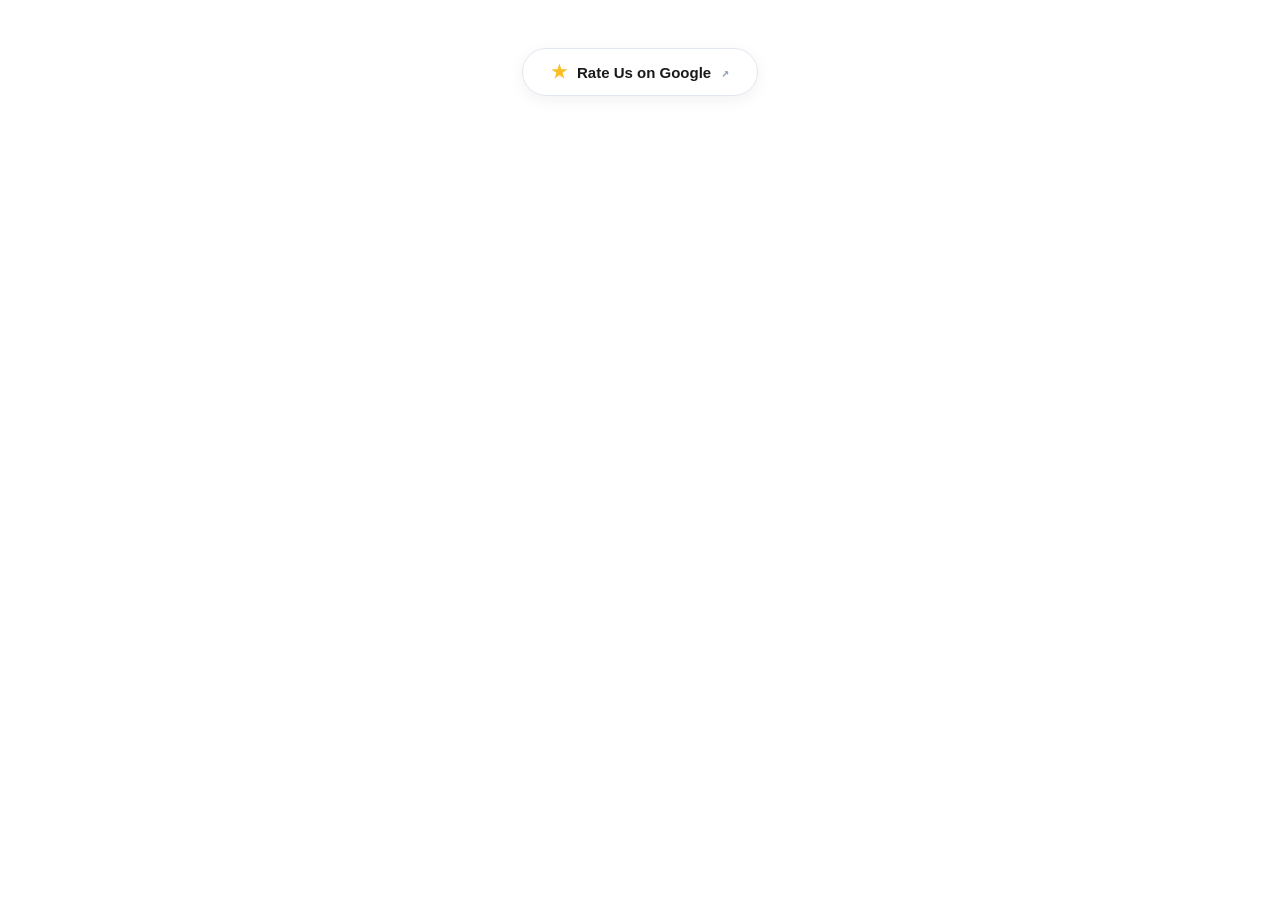
<file: public/google-review-popup.html>
<!DOCTYPE html>
<html lang="en">
<head>
  <meta charset="UTF-8" />
  <meta name="viewport" content="width=device-width, initial-scale=1.0" />
  <title>Google Review Rating Popup Component</title>
  <style>
    /* ==========================================================================
       GOOGLE REVIEW POPUP COMPONENT (PURE CSS)
       All class names are prefixed with 'grp-' to prevent conflicts.
       ========================================================================== */

    /* Universal box-sizing for this component */
    .grp-btn, .grp-modal-backdrop, .grp-modal-card, .grp-modal-card * {
      box-sizing: border-box;
      font-family: -apple-system, BlinkMacSystemFont, "Segoe UI", Roboto, "Helvetica Neue", Arial, sans-serif;
    }

    /* Container for centering the main button */
    .grp-container {
      display: flex;
      justify-content: center;
      align-items: center;
      padding: 40px 20px;
    }

    /* Main Trigger Button */
    .grp-btn {
      display: inline-flex;
      align-items: center;
      justify-content: center;
      gap: 10px;
      padding: 14px 28px;
      background-color: #ffffff;
      color: #1a1a1a;
      font-size: 15px;
      font-weight: 700;
      border: 1px solid #e2e8f0;
      border-radius: 24px;
      box-shadow: 0 4px 16px rgba(0, 0, 0, 0.06);
      cursor: pointer;
      transition: all 0.25s cubic-bezier(0.16, 1, 0.3, 1);
      user-select: none;
      text-decoration: none;
    }

    .grp-btn:hover {
      background-color: #fafafa;
      border-color: #cbd5e1;
      box-shadow: 0 8px 24px rgba(0, 0, 0, 0.09);
      transform: translateY(-2px);
    }

    .grp-btn:active {
      transform: translateY(0);
      box-shadow: 0 3px 10px rgba(0, 0, 0, 0.05);
    }

    .grp-star-icon {
      color: #fbbf24;
      font-size: 18px;
      line-height: 1;
      transition: transform 0.2s ease;
    }

    .grp-btn:hover .grp-star-icon {
      transform: scale(1.2);
    }

    .grp-arrow-icon {
      color: #94a3b8;
      font-size: 13px;
      font-family: monospace;
      font-weight: 600;
      transition: color 0.2s ease;
    }

    .grp-btn:hover .grp-arrow-icon {
      color: #475569;
    }

    /* Backdrop & Overlay */
    .grp-modal-backdrop {
      position: fixed;
      top: 0;
      left: 0;
      right: 0;
      bottom: 0;
      width: 100vw;
      height: 100vh;
      background-color: rgba(15, 23, 42, 0.45);
      backdrop-filter: blur(6px);
      -webkit-backdrop-filter: blur(6px);
      display: flex;
      align-items: center;
      justify-content: center;
      padding: 16px;
      z-index: 99999;
      opacity: 0;
      visibility: hidden;
      transition: opacity 0.25s ease, visibility 0.25s ease;
    }

    .grp-modal-backdrop.grp-active {
      opacity: 1;
      visibility: visible;
    }

    /* Modal Card */
    .grp-modal-card {
      position: relative;
      width: 100%;
      max-width: 420px;
      background: #ffffff;
      border: 1px solid #e2e8f0;
      border-radius: 24px;
      box-shadow: 0 20px 50px rgba(0, 0, 0, 0.15), 0 4px 16px rgba(0, 0, 0, 0.04);
      padding: 32px 28px 28px;
      text-align: center;
      transform: scale(0.92) translateY(8px);
      opacity: 0;
      transition: transform 0.25s cubic-bezier(0.16, 1, 0.3, 1), opacity 0.25s ease;
    }

    .grp-modal-backdrop.grp-active .grp-modal-card {
      transform: scale(1) translateY(0);
      opacity: 1;
    }

    /* Close Button */
    .grp-close-btn {
      position: absolute;
      top: 16px;
      right: 16px;
      width: 32px;
      height: 32px;
      border-radius: 50%;
      border: none;
      background: #f1f5f9;
      color: #64748b;
      font-size: 20px;
      line-height: 1;
      cursor: pointer;
      display: flex;
      align-items: center;
      justify-content: center;
      transition: all 0.2s ease;
      padding: 0;
    }

    .grp-close-btn:hover {
      background: #e2e8f0;
      color: #0f172a;
    }

    /* Header & Badge */
    .grp-badge-icon {
      width: 48px;
      height: 48px;
      margin: 0 auto 16px;
      background: #ffffff;
      border: 1px solid #f1f5f9;
      border-radius: 16px;
      box-shadow: 0 2px 8px rgba(0, 0, 0, 0.04);
      display: flex;
      align-items: center;
      justify-content: center;
      font-size: 24px;
      color: #fbbf24;
    }

    .grp-title {
      font-size: 22px;
      font-weight: 800;
      color: #0f172a;
      margin: 0 0 6px;
      letter-spacing: -0.02em;
    }

    .grp-subtext {
      font-size: 13px;
      color: #64748b;
      margin: 0 0 22px;
      line-height: 1.45;
    }

    /* Stars Row */
    .grp-stars-row {
      display: flex;
      justify-content: center;
      gap: 10px;
      margin-bottom: 12px;
    }

    .grp-star-btn {
      background: none;
      border: none;
      outline: none;
      padding: 4px;
      font-size: 38px;
      line-height: 1;
      color: #e2e8f0;
      cursor: pointer;
      transition: transform 0.15s ease, color 0.15s ease, filter 0.15s ease;
      user-select: none;
    }

    .grp-star-btn:hover {
      transform: scale(1.22);
    }

    .grp-star-btn.grp-star-active {
      color: #fbbf24;
      filter: drop-shadow(0 2px 6px rgba(251, 191, 36, 0.4));
    }

    .grp-star-btn.grp-star-hover {
      color: #fcd34d;
    }

    /* Dynamic Feedback Text */
    .grp-feedback-text {
      min-height: 22px;
      font-size: 13px;
      font-weight: 600;
      color: #334155;
      margin: 0 0 20px;
      transition: opacity 0.2s ease;
    }

    /* Submit / Continue Button */
    .grp-submit-btn {
      width: 100%;
      padding: 14px 20px;
      background: #0f172a;
      color: #ffffff;
      font-size: 14px;
      font-weight: 700;
      border: none;
      border-radius: 18px;
      cursor: pointer;
      display: inline-flex;
      align-items: center;
      justify-content: center;
      gap: 8px;
      transition: all 0.2s ease;
      box-shadow: 0 4px 14px rgba(15, 23, 42, 0.15);
    }

    .grp-submit-btn:not(:disabled):hover {
      background: #1e293b;
      box-shadow: 0 6px 18px rgba(15, 23, 42, 0.2);
      transform: translateY(-1px);
    }

    .grp-submit-btn:disabled {
      background: #f1f5f9;
      color: #94a3b8;
      border: 1px solid #e2e8f0;
      box-shadow: none;
      cursor: not-allowed;
      transform: none;
    }

    /* Thank You State */
    .grp-thankyou-screen {
      display: none;
      animation: grpFadeIn 0.3s ease forwards;
    }

    @keyframes grpFadeIn {
      from { opacity: 0; transform: translateY(6px); }
      to { opacity: 1; transform: translateY(0); }
    }

    .grp-heart-icon {
      width: 52px;
      height: 52px;
      margin: 4px auto 16px;
      background: #fff1f2;
      border: 1px solid #ffe4e6;
      border-radius: 18px;
      display: flex;
      align-items: center;
      justify-content: center;
      font-size: 26px;
    }

    .grp-trust-badge {
      background: #f8fafc;
      border: 1px solid #e2e8f0;
      border-radius: 16px;
      padding: 14px;
      margin: 18px 0 22px;
    }

    .grp-trust-badge-title {
      font-size: 13px;
      font-weight: 800;
      color: #0f172a;
      text-transform: uppercase;
      letter-spacing: 0.04em;
    }

    .grp-trust-badge-sub {
      font-size: 12px;
      color: #64748b;
      margin-top: 2px;
    }

    .grp-done-btn {
      width: 100%;
      padding: 13px 20px;
      background: #0f172a;
      color: #ffffff;
      font-size: 14px;
      font-weight: 700;
      border: none;
      border-radius: 18px;
      cursor: pointer;
      transition: all 0.2s ease;
    }

    .grp-done-btn:hover {
      background: #1e293b;
    }
  </style>
</head>
<body>

  <!-- ==================== 1. TRIGGER BUTTON ==================== -->
  <div class="grp-container">
    <button type="button" class="grp-btn" id="grp-trigger-btn" aria-haspopup="dialog">
      <span class="grp-star-icon">★</span>
      <span>Rate Us on Google</span>
      <span class="grp-arrow-icon">↗</span>
    </button>
  </div>

  <!-- ==================== 2. MODAL POPUP ==================== -->
  <div class="grp-modal-backdrop" id="grp-backdrop" role="dialog" aria-modal="true" aria-hidden="true">
    <div class="grp-modal-card" id="grp-card">
      
      <!-- Close Button -->
      <button type="button" class="grp-close-btn" id="grp-close-btn" aria-label="Close">×</button>

      <!-- SCREEN 1: RATING SELECTION -->
      <div id="grp-rating-screen">
        <div class="grp-badge-icon">★</div>
        <h3 class="grp-title">How was your experience?</h3>
        <p class="grp-subtext">Your feedback helps us serve you better.</p>

        <!-- 5 Interactive Stars -->
        <div class="grp-stars-row" id="grp-stars-container">
          <button type="button" class="grp-star-btn" data-star="1" aria-label="1 star">★</button>
          <button type="button" class="grp-star-btn" data-star="2" aria-label="2 stars">★</button>
          <button type="button" class="grp-star-btn" data-star="3" aria-label="3 stars">★</button>
          <button type="button" class="grp-star-btn" data-star="4" aria-label="4 stars">★</button>
          <button type="button" class="grp-star-btn" data-star="5" aria-label="5 stars">★</button>
        </div>

        <!-- Dynamic Feedback Text -->
        <div class="grp-feedback-text" id="grp-feedback-text">&nbsp;</div>

        <!-- Continue Button -->
        <button type="button" class="grp-submit-btn" id="grp-submit-btn" disabled>
          <span>Continue to Google</span>
          <span style="font-family: monospace;">↗</span>
        </button>
      </div>

      <!-- SCREEN 2: THANK YOU SCREEN -->
      <div class="grp-thankyou-screen" id="grp-thankyou-screen">
        <div class="grp-heart-icon">❤️</div>
        <h3 class="grp-title">Thank You! ❤️</h3>
        <p class="grp-subtext" style="margin-bottom: 0;">
          We truly appreciate your valuable feedback and support.
        </p>

        <!-- 26+ Years of Trust Badge -->
        <div class="grp-trust-badge">
          <div class="grp-trust-badge-title">26+ Years of Trust</div>
          <div class="grp-trust-badge-sub">Serving customers with care</div>
        </div>

        <!-- Done Button -->
        <button type="button" class="grp-done-btn" id="grp-done-btn">Done</button>
      </div>

    </div>
  </div>

  <!-- ==================== 3. JAVASCRIPT ==================== -->
  <script>
    (function () {
      "use strict";

      // Google Review URL
      var GOOGLE_REVIEW_URL = "https://g.page/r/CcNkBnhh_d2nEBM/review";

      // Dynamic feedback text mapping
      var FEEDBACK_TEXTS = {
        1: "We're sorry to hear that.",
        2: "Thank you for your feedback.",
        3: "Thanks for sharing your experience.",
        4: "We're glad you had a good experience!",
        5: "We're delighted you loved your experience! ❤️"
      };

      // State variables
      var selectedRating = 0;
      var hoveredRating = 0;

      // DOM Elements
      var triggerBtn = document.getElementById("grp-trigger-btn");
      var backdrop = document.getElementById("grp-backdrop");
      var card = document.getElementById("grp-card");
      var closeBtn = document.getElementById("grp-close-btn");
      var starsContainer = document.getElementById("grp-stars-container");
      var starBtns = starsContainer.querySelectorAll(".grp-star-btn");
      var feedbackText = document.getElementById("grp-feedback-text");
      var submitBtn = document.getElementById("grp-submit-btn");
      var ratingScreen = document.getElementById("grp-rating-screen");
      var thankyouScreen = document.getElementById("grp-thankyou-screen");
      var doneBtn = document.getElementById("grp-done-btn");

      // Open Modal
      function openModal() {
        resetState();
        backdrop.classList.add("grp-active");
        backdrop.setAttribute("aria-hidden", "false");
        document.body.style.overflow = "hidden";
      }

      // Close Modal
      function closeModal() {
        backdrop.classList.remove("grp-active");
        backdrop.setAttribute("aria-hidden", "true");
        document.body.style.overflow = "";
        resetState();
      }

      // Reset rating & screen state
      function resetState() {
        selectedRating = 0;
        hoveredRating = 0;
        updateStarsVisual();
        submitBtn.disabled = true;
        feedbackText.innerHTML = "&nbsp;";
        ratingScreen.style.display = "block";
        thankyouScreen.style.display = "none";
      }

      // Update stars UI
      function updateStarsVisual() {
        var active = hoveredRating || selectedRating;
        starBtns.forEach(function (btn) {
          var starVal = parseInt(btn.getAttribute("data-star"), 10);
          if (hoveredRating > 0) {
            btn.classList.toggle("grp-star-hover", starVal <= hoveredRating);
            btn.classList.toggle("grp-star-active", starVal <= hoveredRating);
          } else {
            btn.classList.remove("grp-star-hover");
            btn.classList.toggle("grp-star-active", starVal <= selectedRating);
          }
        });

        if (active > 0 && FEEDBACK_TEXTS[active]) {
          feedbackText.textContent = FEEDBACK_TEXTS[active];
        } else {
          feedbackText.innerHTML = "&nbsp;";
        }
      }

      // Star interaction listeners
      starBtns.forEach(function (btn) {
        btn.addEventListener("mouseenter", function () {
          hoveredRating = parseInt(this.getAttribute("data-star"), 10);
          updateStarsVisual();
        });

        btn.addEventListener("click", function () {
          selectedRating = parseInt(this.getAttribute("data-star"), 10);
          submitBtn.disabled = false;
          updateStarsVisual();
        });
      });

      starsContainer.addEventListener("mouseleave", function () {
        hoveredRating = 0;
        updateStarsVisual();
      });

      // Continue to Google button click
      submitBtn.addEventListener("click", function () {
        if (selectedRating === 0) return;
        // Open Google review link in new tab
        window.open(GOOGLE_REVIEW_URL, "_blank", "noopener,noreferrer");
        // Show thank you screen
        ratingScreen.style.display = "none";
        thankyouScreen.style.display = "block";
      });

      // Event Listeners for Open / Close
      if (triggerBtn) triggerBtn.addEventListener("click", openModal);
      if (closeBtn) closeBtn.addEventListener("click", closeModal);
      if (doneBtn) doneBtn.addEventListener("click", closeModal);

      // Outside click to close
      backdrop.addEventListener("click", function (e) {
        if (e.target === backdrop) {
          closeModal();
        }
      });

      // Escape key to close
      document.addEventListener("keydown", function (e) {
        if (e.key === "Escape" && backdrop.classList.contains("grp-active")) {
          closeModal();
        }
      });
    })();
  </script>
</body>
</html>
</file>
